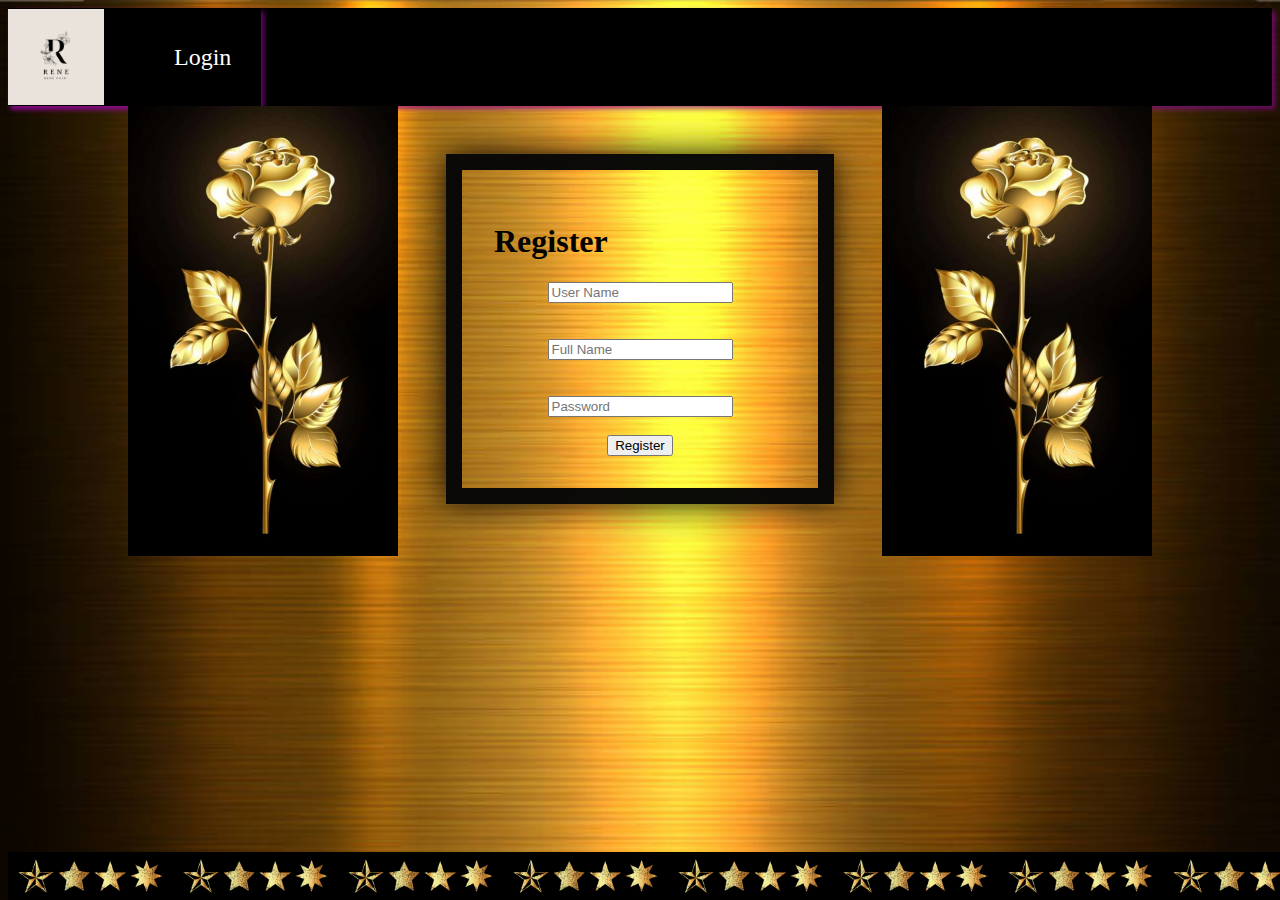
<file: Register/register.html>
<!DOCTYPE html>
<html lang="en">

<head>
    <meta charset="UTF-8">
    <meta name="viewport" content="width=device-width, initial-scale=1.0">
    <title>Register</title>
    <link rel="stylesheet" href="./register.css">
    <script src="../auth.js"></script>
    <link rel="login" href="./">
</head>

<body>
    <nav>
        <nav>
            <img src="./photos/rlogo.PNG" alt="logo" id="logos">
            <ul>
                <li><a href="/index.html">Login</a></li>
            </ul>
        </nav>
    </nav>
    <main>
        <img src="./photos/flower.jpg" id="flower" alt="flower">
        <form id="login" class="centered highlight">
            <h1>Register</h1>
            <input type="text" id="username" placeholder="User Name"> <br> <br>
            <input type="text" id="fullname" placeholder="Full Name"> <br> <br>
            <input type="password" id="password" placeholder="Password"> <br>
            <button id="registerButton"> Register </button>
        </form>
        <img src="./photos/flowers.jpg" id="flowerEle" alt="flowers">
    </main>
    <footer></footer>
    <script src="./register.js"></script>
</body>

</html>
</file>
<file: Register/register.css>
body {
    /* background-color: grey; */
    /* background-color: grey; */
    background-image: url(../photo/metalic.jpg);
    background-repeat: no-repeat;
    background-size: 100% 100%;
    background-position: 0;
    background-attachment: fixed;
    color: rgb(190, 190, 190);
}

nav {
    background-color: black;
    box-shadow: 3px 3px 5px rgba(148, 8, 150, 0.704);
    display: flex;
    flex-direction: row;
    align-items: center;
}

nav ul {
    width: 100%;
    list-style: none;
    display: flex;
    justify-content: flex-end;
    align-items: center;
    font-size: x-large;
}

nav li {
    height: 50px;
}

nav a {
    height: 100%;
    padding: 0 30px;
    text-decoration: none;
    display: flex;
    align-items: center;
    color: white;
}

nav a:hover {
    background-color: rgb(162, 12, 192);
}

aside {
    float: right;
}

#logos {
    height: 6rem;
    align-items: center
}

footer {
    background-image: url(../photo/star.jpg);
    display: flex;
    background-size: contain;
    background-repeat: repeat-x;
    height: 3rem;
    position: fixed;
    bottom: 0;
    width: 100vw;
}

#login {
    /* max-width: 20rem; */
    /* width: 80%; */
    flex: 1;
    padding: 2rem;
}

#login label {
    display: flex;
    flex-direction: row;
    justify-content: space-between;
    margin: 1rem;
    padding: 1rem;
}

.centered {
    margin: auto;
    margin-top: 3rem;
    box-shadow: 0rem 0rem 2rem rgba(0, 0, 0, 0.95);
    border: 1rem solid rgba(7, 7, 7, 0.984);
}

#username {
    margin: auto;
    display: flex;
    justify-content: center;
}

#fullname {
    margin: auto;
    display: flex;
    justify-content: center;
}

#password {
    margin: auto;
    display: flex;
    justify-content: center;
}

#registerButton {
    margin: auto;
    display: flex;
    justify-content: center;
}

#registerButton:hover {
    background-color: rgb(162, 12, 192);
}

h1 {
    color: black;
}

main {
    display: flex;
    flex-direction: row;
    justify-content: center;
    align-items: center;
    margin-top: 3rem;
    gap: 3rem;
    justify-content: space-around;
    width: 80vw;
    margin: auto;
}

#flower {
    height: 50vh;
    width: 30vh;
    /* padding: 108px; */
    display: flex;
    justify-content: center;
    /* margin-right: 50vh; */
    /* margin-top: ; */
}

#flowerEle {
    height: 50vh;
    width: 30vh;
    /* padding: 108px; */
    display: flex;
    justify-content: center;
    /* margin-left: 120vh; */
    /* margin-top: -950px; */
}
</file>
